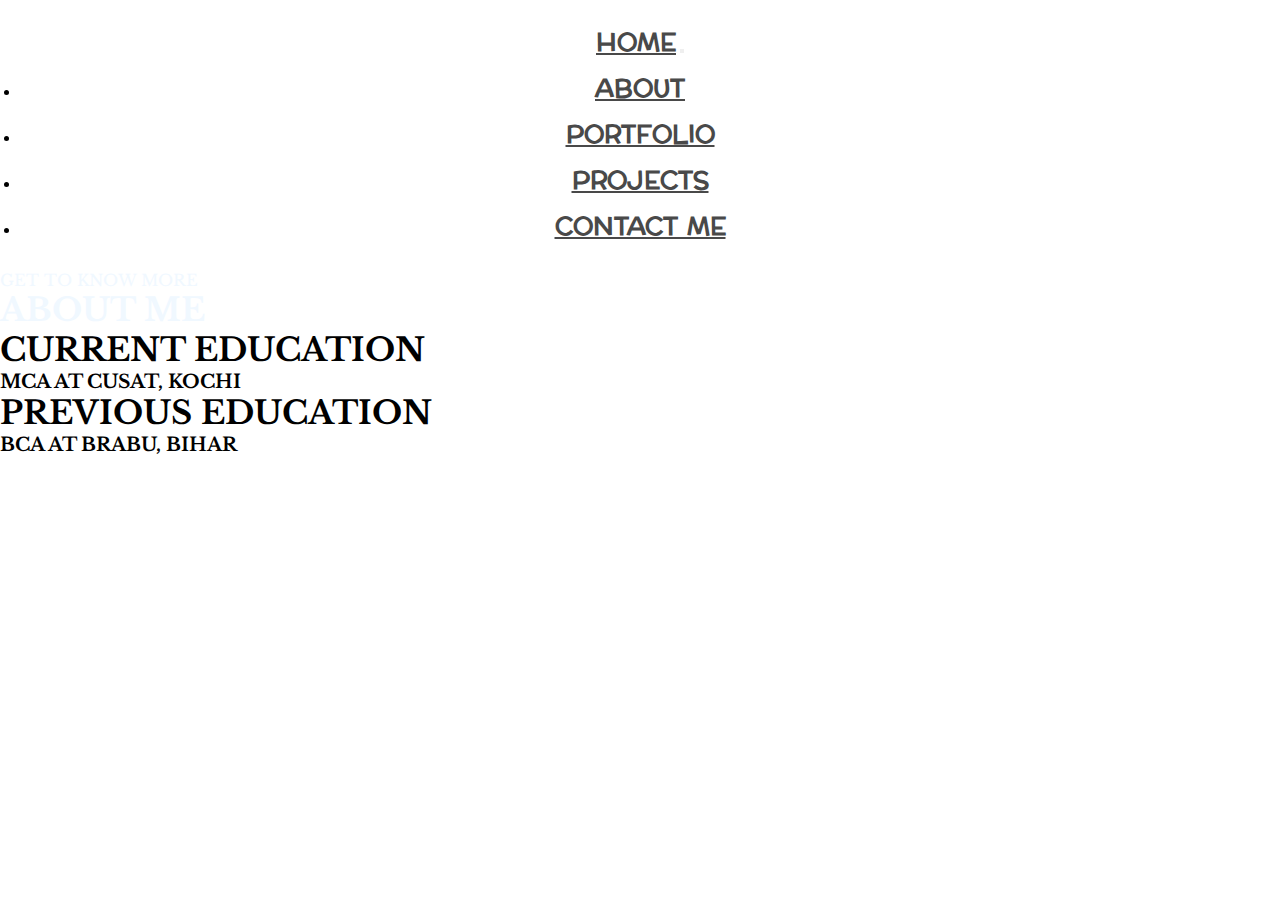
<file: about.html>
<!doctype html>
<html lang="en">
  <head>
    <meta charset="utf-8">
    <meta name="viewport" content="width=device-width, initial-scale=1">
    <title>About</title>
    <link href="https://cdn.jsdelivr.net/npm/bootstrap@5.3.2/dist/css/bootstrap.min.css" rel="stylesheet" integrity="sha384-T3c6CoIi6uLrA9TneNEoa7RxnatzjcDSCmG1MXxSR1GAsXEV/Dwwykc2MPK8M2HN" crossorigin="anonymous">
    <link rel="stylesheet" href="style.css">
    <style>
        .p1
        {
            color: aliceblue;
            font-family: 'Libre Baskerville', serif;
        }
        .font
        {
          font-family: 'Libre Baskerville', serif;
        }
        @import url('https://fonts.googleapis.com/css2?family=Libre+Baskerville&display=swap');
    </style>
  </head>
  <body>
    <nav class="navbar navbar-expand-lg bg-body-tertiary">
      <div class="container-fluid">
        <a class="navbar-brand" href="index.html">HOME</a>
        <button class="navbar-toggler" type="button" data-bs-toggle="collapse" data-bs-target="#navbarNav" aria-controls="navbarNav" aria-expanded="false" aria-label="Toggle navigation">
          <span class="navbar-toggler-icon"></span>
        </button>
        <div class="collapse navbar-collapse p-2" id="navbarNav">
          <ul class="navbar-nav ms-auto">
            <li class="nav-item">
              <a class="navbar-brand" href="#">ABOUT</a>
            </li>
            <li class="nav-item">
              <a class="navbar-brand" href="portfolio.html">PORTFOLIO</a>
            </li>
            <li class="nav-item">
              <a class="navbar-brand" href="project.html">PROJECTS</a>
            </li>
            <li class="nav-item">
              <a class="navbar-brand" href="contact.html">CONTACT ME</a>
            </li>
          </ul>
        </div>
      </div>
    </nav>


    <div class="container.fluid bg-dark text-center py-5">
        <p class="p1">GET TO KNOW MORE</p>
        <h1 class="p1">ABOUT ME</h1>
    </div>

    <div class="row text-center my-5 border p-3 mb-4">
        <div class="col-sm-6">
            <h1 class="font">CURRENT EDUCATION</h1>
            <h3 class="font">MCA AT CUSAT, KOCHI</h3>
        </div>
        <div class="col-sm-6">
            <h1 class="font">PREVIOUS EDUCATION</h1>
            <h3 class="font">BCA AT BRABU, BIHAR</h3>
        </div>
    </div>
    <script src="https://cdn.jsdelivr.net/npm/bootstrap@5.3.2/dist/js/bootstrap.bundle.min.js" integrity="sha384-C6RzsynM9kWDrMNeT87bh95OGNyZPhcTNXj1NW7RuBCsyN/o0jlpcV8Qyq46cDfL" crossorigin="anonymous"></script>
  </body>
</html>
</file>
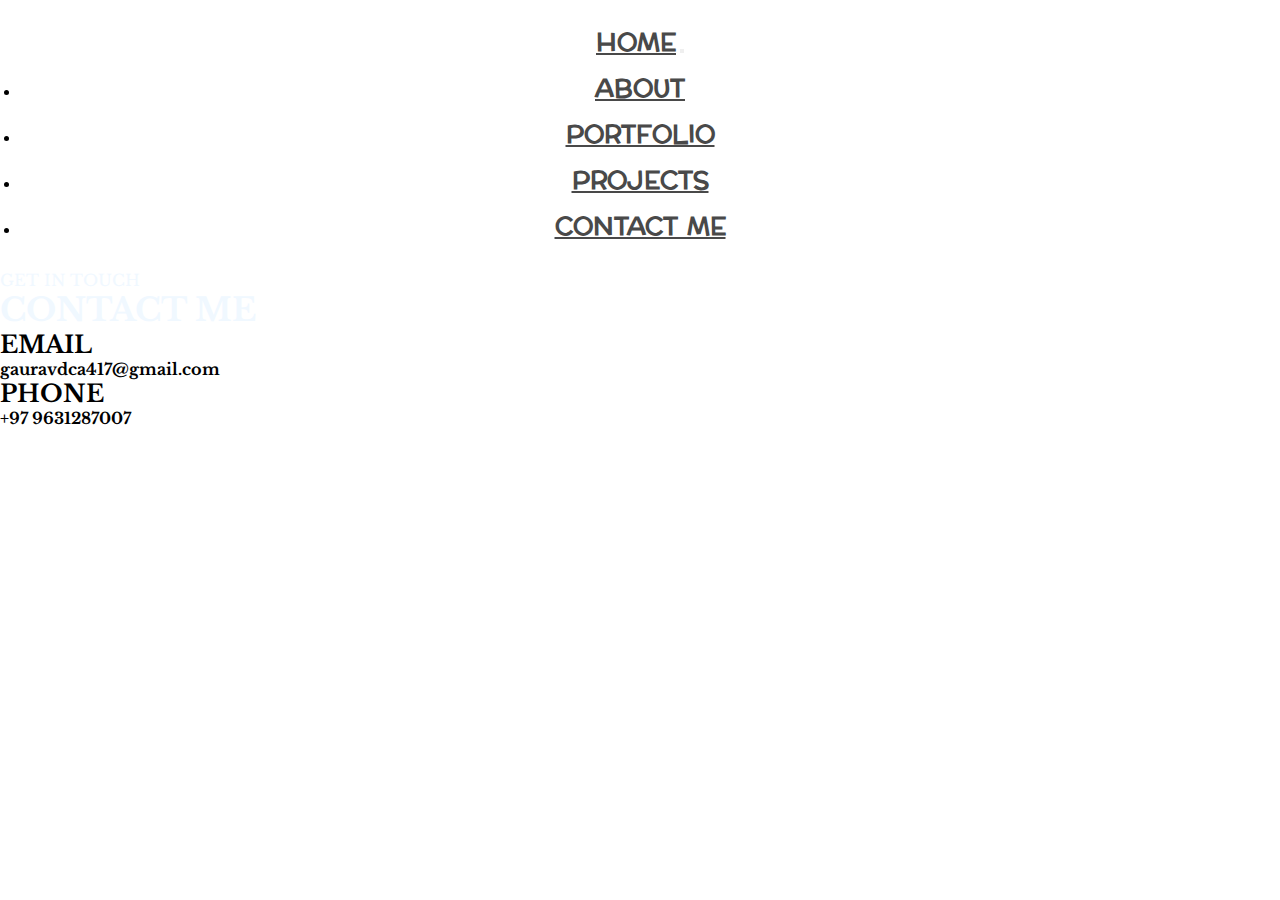
<file: contact.html>
<!doctype html>
<html lang="en">
  <head>
    <meta charset="utf-8">
    <meta name="viewport" content="width=device-width, initial-scale=1">
    <title>Contact</title>
    <link href="https://cdn.jsdelivr.net/npm/bootstrap@5.3.2/dist/css/bootstrap.min.css" rel="stylesheet" integrity="sha384-T3c6CoIi6uLrA9TneNEoa7RxnatzjcDSCmG1MXxSR1GAsXEV/Dwwykc2MPK8M2HN" crossorigin="anonymous">
    <link rel="stylesheet" href="style.css">
    <style>
        .p1
        {
            color: aliceblue;
            font-family: 'Libre Baskerville', serif;
        }
        .font
        {
          font-family: 'Libre Baskerville', serif;
        }
        @import url('https://fonts.googleapis.com/css2?family=Libre+Baskerville&display=swap');
        /* body {
  margin: 0;
  padding: 0;
  background: #262626;
} */

/* ul {
  margin: 0;
  padding: 0;
  display: flex;
  position: absolute;
  top: 50%;
  left: 50%;
  transform: translate(-50%, -50%);
} */

/* ul li {
  list-style: none;
} */

/* ul li a {
  position: relative; 
  display: block;
  width: 60px;
  height: 60px;
  text-align: center;
  line-height: 63px;
  background: #333;
  border-radius: 50%;
  font-size: 30px;
  color: #666;
  transition: .5s;
} */
/* 
ul li a::before {
  content: '';
  position: absolute;
  top: 0;
  left: 0;
  width: 100%;
  height: 100%;
  border-radius: 50%;
  background: #ffee10;
  transition: .5s;
  transform: scale(.9);
  z-index: -1;
}

ul li a:hover::before {
  transform: scale(1.1);
  box-shadow: 0 0 15px #ffee10;
}

ul li a:hover {
  color: #ffee10;
  box-shadow: 0 0 5px #ffee10;
  text-shadow: 0 0 5px #ffee10;
} */
    </style>
  </head>
  <body>
    <nav class="navbar navbar-expand-lg bg-body-tertiary">
      <div class="container-fluid">
        <a class="navbar-brand" href="index.html">HOME</a>
        <button class="navbar-toggler" type="button" data-bs-toggle="collapse" data-bs-target="#navbarNav" aria-controls="navbarNav" aria-expanded="false" aria-label="Toggle navigation">
          <span class="navbar-toggler-icon"></span>
        </button>
        <div class="collapse navbar-collapse p-2" id="navbarNav">
          <ul class="navbar-nav ms-auto">
            <li class="nav-item">
              <a class="navbar-brand" href="about.html">ABOUT</a>
            </li>
            <li class="nav-item">
              <a class="navbar-brand" href="portfolio.html">PORTFOLIO</a>
            </li>
            <li class="nav-item">
              <a class="navbar-brand" href="project.html">PROJECTS</a>
            </li>
            <li class="nav-item">
              <a class="navbar-brand" href="#">CONTACT ME</a>
            </li>
          </ul>
        </div>
      </div>
    </nav>


    <div class="container.fluid bg-dark text-center py-5">
        <p class="p1">GET IN TOUCH</p>
        <h1 class="p1">CONTACT ME</h1>
    </div>
    <div class="row text-center my-5 border">
        <div class="col-sm-6">
            <H2 class="font">EMAIL</H2>
            <h4 class="font">gauravdca417@gmail.com</h4>
        </div>
        <div class="col-sm-6">
            <H2 class="font">PHONE</H2>
            <h4 class="font">+97 9631287007</h4>
        </div>
    </div>


    <link rel="stylesheet" href="https://use.fontawesome.com/releases/v5.6.3/css/all.css" integrity="sha384-UHRtZLI+pbxtHCWp1t77Bi1L4ZtiqrqD80Kn4Z8NTSRyMA2Fd33n5dQ8lWUE00s/" crossorigin="anonymous">


    <script src="https://cdn.jsdelivr.net/npm/bootstrap@5.3.2/dist/js/bootstrap.bundle.min.js" integrity="sha384-C6RzsynM9kWDrMNeT87bh95OGNyZPhcTNXj1NW7RuBCsyN/o0jlpcV8Qyq46cDfL" crossorigin="anonymous"></script>
  </body>
</html>
</file>
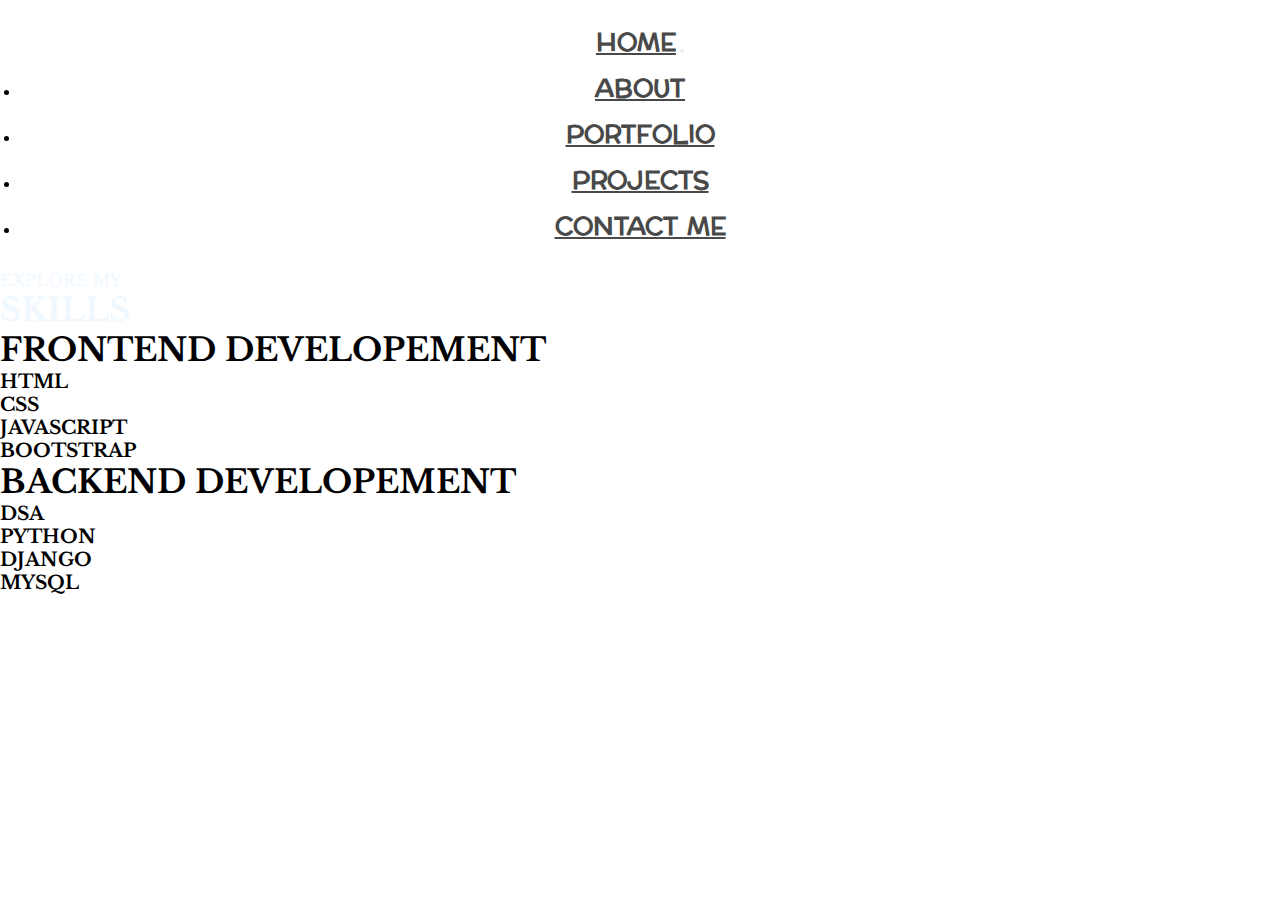
<file: portfolio.html>
<!doctype html>
<html lang="en">
  <head>
    <meta charset="utf-8">
    <meta name="viewport" content="width=device-width, initial-scale=1">
    <title>Portfilio</title>
    <link href="https://cdn.jsdelivr.net/npm/bootstrap@5.3.2/dist/css/bootstrap.min.css" rel="stylesheet" integrity="sha384-T3c6CoIi6uLrA9TneNEoa7RxnatzjcDSCmG1MXxSR1GAsXEV/Dwwykc2MPK8M2HN" crossorigin="anonymous">
    <link rel="stylesheet" href="style.css">
    <style>
        .p1
        {
            color: aliceblue;
            font-family: 'Libre Baskerville', serif;
        }
        .font
        {
          font-family: 'Libre Baskerville', serif;
        }
        @import url('https://fonts.googleapis.com/css2?family=Libre+Baskerville&display=swap');
    </style>
  </head>
  <body>
    <nav class="navbar navbar-expand-lg bg-body-tertiary">
      <div class="container-fluid">
        <a class="navbar-brand" href="index.html">HOME</a>
        <button class="navbar-toggler" type="button" data-bs-toggle="collapse" data-bs-target="#navbarNav" aria-controls="navbarNav" aria-expanded="false" aria-label="Toggle navigation">
          <span class="navbar-toggler-icon"></span>
        </button>
        <div class="collapse navbar-collapse p-2" id="navbarNav">
          <ul class="navbar-nav ms-auto">
            <li class="nav-item">
              <a class="navbar-brand" href="about.html">ABOUT</a>
            </li>
            <li class="nav-item">
              <a class="navbar-brand" href="#">PORTFOLIO</a>
            </li>
            <li class="nav-item">
              <a class="navbar-brand" href="project.html">PROJECTS</a>
            </li>
            <li class="nav-item">
              <a class="navbar-brand" href="contact.html">CONTACT ME</a>
            </li>
          </ul>
        </div>
      </div>
    </nav>

    <div class="container.fluid bg-dark text-center py-5">
        <p class="p1">EXPLORE MY</p>
        <h1 class="p1">SKILLS</h1>
    </div>

    <div class="row text-center my-5 border p-3 mb-4">
        <div class="col-sm-6">
            <h1 class="font">FRONTEND DEVELOPEMENT</h1>
            <h3 class="font">HTML</h3>
            <h3 class="font">CSS</h3>
            <h3 class="font">JAVASCRIPT</h3>
            <h3 class="font">BOOTSTRAP</h3>

        </div>
        <div class="col-sm-6">
            <h1 class="font">BACKEND DEVELOPEMENT</h1>
            <h3 class="font">DSA</h3>
            <h3 class="font">PYTHON</h3>
            <h3 class="font">DJANGO</h3>
            <h3 class="font">MYSQL</h3>
        </div>
    </div>

    <script src="https://cdn.jsdelivr.net/npm/bootstrap@5.3.2/dist/js/bootstrap.bundle.min.js" integrity="sha384-C6RzsynM9kWDrMNeT87bh95OGNyZPhcTNXj1NW7RuBCsyN/o0jlpcV8Qyq46cDfL" crossorigin="anonymous"></script>
  </body>
</html>
</file>
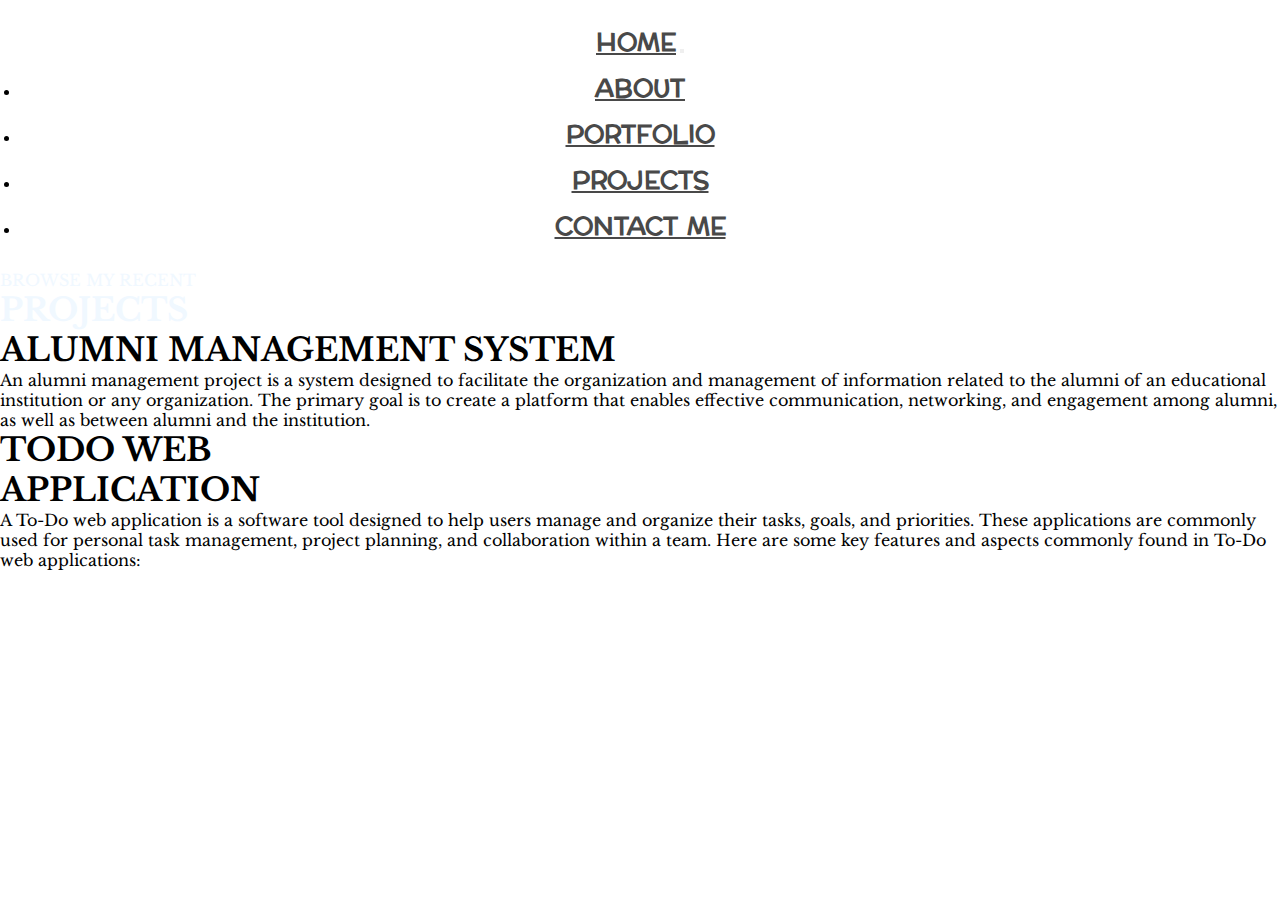
<file: project.html>
<!doctype html>
<html lang="en">
  <head>
    <meta charset="utf-8">
    <meta name="viewport" content="width=device-width, initial-scale=1">
    <title>Project</title>
    <link href="https://cdn.jsdelivr.net/npm/bootstrap@5.3.2/dist/css/bootstrap.min.css" rel="stylesheet" integrity="sha384-T3c6CoIi6uLrA9TneNEoa7RxnatzjcDSCmG1MXxSR1GAsXEV/Dwwykc2MPK8M2HN" crossorigin="anonymous">
    <link rel="stylesheet" href="style.css">
    <style>
        .p1
        {
            color: aliceblue;
            font-family: 'Libre Baskerville', serif;
        }
        .font
        {
          font-family: 'Libre Baskerville', serif;
        }
        .p_font
        {
          font-family: 'Libre Baskerville', serif;
        }
        @import url('https://fonts.googleapis.com/css2?family=Libre+Baskerville&display=swap');
        @import url('https://fonts.googleapis.com/css2?family=Libre+Baskerville&display=swap');
        @import url('https://fonts.googleapis.com/css2?family=Libre+Baskerville:wght@400;700&display=swap');
    </style>
  </head>
  <body>
    <nav class="navbar navbar-expand-lg bg-body-tertiary">
      <div class="container-fluid">
        <a class="navbar-brand" href="index.html">HOME</a>
        <button class="navbar-toggler" type="button" data-bs-toggle="collapse" data-bs-target="#navbarNav" aria-controls="navbarNav" aria-expanded="false" aria-label="Toggle navigation">
          <span class="navbar-toggler-icon"></span>
        </button>
        <div class="collapse navbar-collapse p-2" id="navbarNav">
          <ul class="navbar-nav ms-auto">
            <li class="nav-item">
              <a class="navbar-brand" href="about.html">ABOUT</a>
            </li>
            <li class="nav-item">
              <a class="navbar-brand" href="portfolio.html">PORTFOLIO</a>
            </li>
            <li class="nav-item">
              <a class="navbar-brand" href="#">PROJECTS</a>
            </li>
            <li class="nav-item">
              <a class="navbar-brand" href="contact.html">CONTACT ME</a>
            </li>
          </ul>
        </div>
      </div>
    </nav>

    <div class="container.fluid bg-dark text-center py-5">
        <p class="p1">BROWSE MY RECENT</p>
        <h1 class="p1">PROJECTS</h1>
    </div>
    <div class="row text-center my-5 border">
        <div class="col-sm-6">
            <h1 class="font">ALUMNI MANAGEMENT SYSTEM</h1>
            <p class="p-3 m-3 p_font"> 
                An alumni management project is a system designed to facilitate the organization and management of information related to the alumni of an educational institution or any organization. The primary goal is to create a platform that enables effective communication, networking, and engagement among alumni, as well as between alumni and the institution.
            </p>
        </div>
        <div class="col-sm-6">
            <h1 class="font">TODO WEB <br>APPLICATION</h1>
            <p class="p-3 m-3 p_font">
                A To-Do web application is a software tool designed to help users manage and organize their tasks, goals, and priorities. These applications are commonly used for personal task management, project planning, and collaboration within a team. Here are some key features and aspects commonly found in To-Do web applications:
            </p>
        </div>
    </div>

    <script src="https://cdn.jsdelivr.net/npm/bootstrap@5.3.2/dist/js/bootstrap.bundle.min.js" integrity="sha384-C6RzsynM9kWDrMNeT87bh95OGNyZPhcTNXj1NW7RuBCsyN/o0jlpcV8Qyq46cDfL" crossorigin="anonymous"></script>
  </body>
</html>
</file>
<file: style.css>
@import url('https://fonts.googleapis.com/css2?family=Afacad:ital,wght@1,700&family=Exo+2:wght@700&family=Kalnia:wght@700&family=Libre+Baskerville:wght@700&family=Montserrat:ital,wght@1,900&family=Preahvihear&display=swap');


*
{
    margin: 0;
    padding: 0;
    box-sizing: border-box;
}


.navbar-brand
{
    font-weight: 600;
    font-size: 25px;
    font-family: 'Afacad', sans-serif;
    font-family: 'Exo 2', sans-serif;
    font-family: 'Kalnia', serif;
    font-family: 'Libre Baskerville', serif;
    font-family: 'Montserrat', sans-serif;
    font-family: 'Preahvihear', sans-serif;
    color: #494949;
}

.navbar-brand:hover
{
    color: #F8FF00;
    transition-duration: 400ms;
    transition-property: all;
    background: gray;
    color: #F8FF00;
}


.container-fluid 
{
    text-align: center;
    padding: 20px;
}

.hello 
{
    color: #FFF300 ;
    font-size: 30px;
    font-family: 'Libre Baskerville', serif;
}

.gaurav 
{
    color: white;
    font-size: 80px;
    font-family: 'Libre Baskerville', serif;
}

.web 
{
    color: white;
    font-size: 18px;
    font-family: 'Libre Baskerville', serif;
}

.cv
{
    color: aliceblue;
    text-decoration: none;
    font-family: 'Libre Baskerville', serif;
}
</file>
